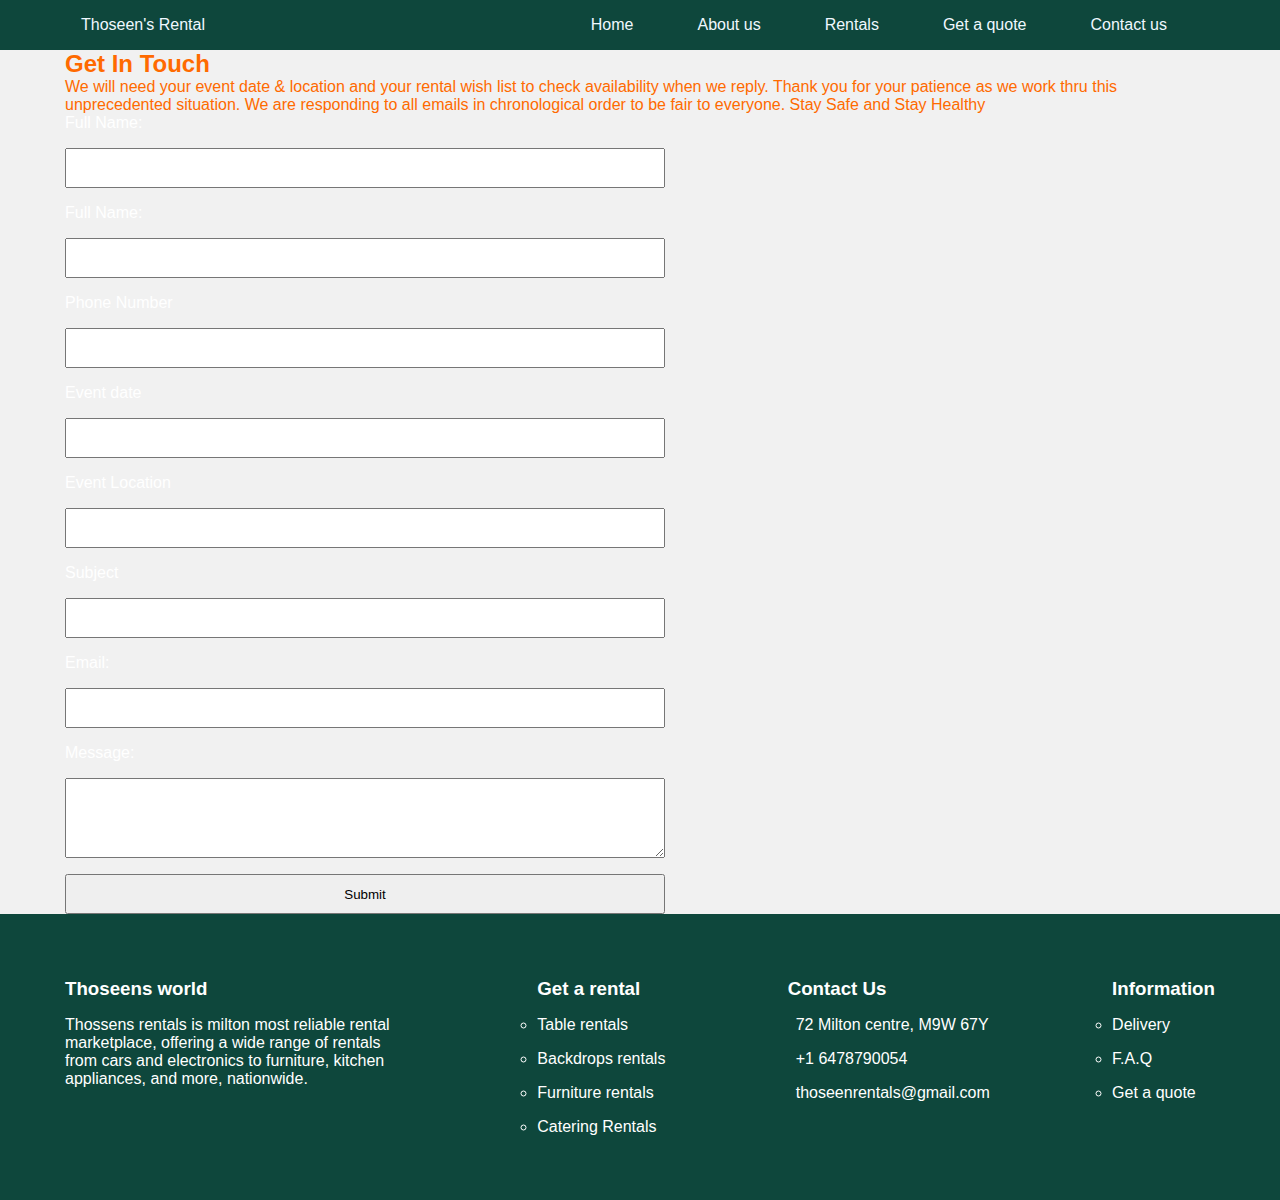
<file: contact.html>
<!DOCTYPE html>
<html lang="en">
  <head>
    <meta charset="UTF-8" />
    <meta name="viewport" content="width=device-width, initial-scale=1.0" />
    <link rel="stylesheet" href="style.css" />
    <title>Idayat sanni Blog</title>
  </head>
  <body>
    <header class="header">
      <div class="container">
        <nav class="menu-navbar">
          <div><a href="index.html">Thoseen's Rental</a></div>
          <div>
            <ul>
              <li><a href="index.html">Home</a></li>

              <li><a href="about.html">About us</a></li>
              <li><a href="about.html">Rentals</a></li>
              <li><a href="contact.html">Get a quote</a></li>
              <li><a href="contact.html">Contact us</a></li>
            </ul>
          </div>
        </nav>
      </div>
    </header>

    <main>
      <div class="container">
        <div class="faq"></div>
        <div class="location"></div>
        <h2>Get In Touch</h2>
        <p>
          We will need your event date & location and your rental wish list to
          check availability when we reply. Thank you for your patience as we
          work thru this unprecedented situation. We are responding to all
          emails in chronological order to be fair to everyone. Stay Safe and
          Stay Healthy
        </p>
        <div class="contact-form">
          <form action="" id="form">
            <label for="fullName">Full Name:</label>
            <input type="text" name="fullName" id="fullName" />
            <label for="address">Full Name:</label>
            <input type="text" name="address" id="address" />
            <label for="phone">Phone Number</label>
            <input type="number" name="phone" id="phone" />
            <label for="phone">Event date</label>
            <input type="number" name="phone" id="phone" />
            <label for="phone">Event Location</label>
            <input type="number" name="phone" id="phone" />
            <label for="phone">Subject</label>
            <input type="number" name="phone" id="phone" />

            <label for="email">Email:</label>
            <input type="email" name="email" id="email" />
            <label for="message">Message:</label>
            <textarea
              name="message"
              id="message"
              cols="30"
              rows="10"></textarea>
            <input type="submit" value="Submit" />
          </form>
        </div>
      </div>
    </main>
    <footer>
      <div class="container">
        <div class="footer-part">
          <div class="about-footer-text business-info">
            <h3>Thoseens world</h3>
            <p>
              Thossens rentals is milton most reliable rental marketplace,
              offering a wide range of rentals from cars and electronics to
              furniture, kitchen appliances, and more, nationwide.
            </p>
          </div>

          <div class="business-info">
            <h3>Get a rental</h3>
            <ul>
              <li><a href="product.html">Table rentals</a></li>
              <li><a href="product.html">Backdrops rentals</a></li>
              <li><a href="product.html">Furniture rentals</a></li>
              <li><a href="product.html">Catering Rentals</a></li>
            </ul>
          </div>
          <div class="business-info">
            <h3>Contact Us</h3>
            <div class="address-info">
              <i class="fa-solid fa-location-dot"></i>
              <p>72 Milton centre, M9W 67Y</p>
            </div>
            <div class="address-info">
              <i class="fa-solid fa-phone-volume"></i>
              <p>+1 6478790054</p>
            </div>

            <div class="address-info">
              <i class="fa-solid fa-envelope"></i>
              <p>thoseenrentals@gmail.com</p>
            </div>
          </div>
          <div class="place-order-part business-info">
            <h3>Information</h3>
            <ul>
              <li><a href="faq.html">Delivery</a></li>
              <li><a href="faq.html">F.A.Q</a></li>
              <li><a href="contact.html">Get a quote</a></li>
            </ul>
          </div>
        </div>
      </div>
    </footer>
    <script src="/interact.js"></script>
  </body>
</html>
</file>
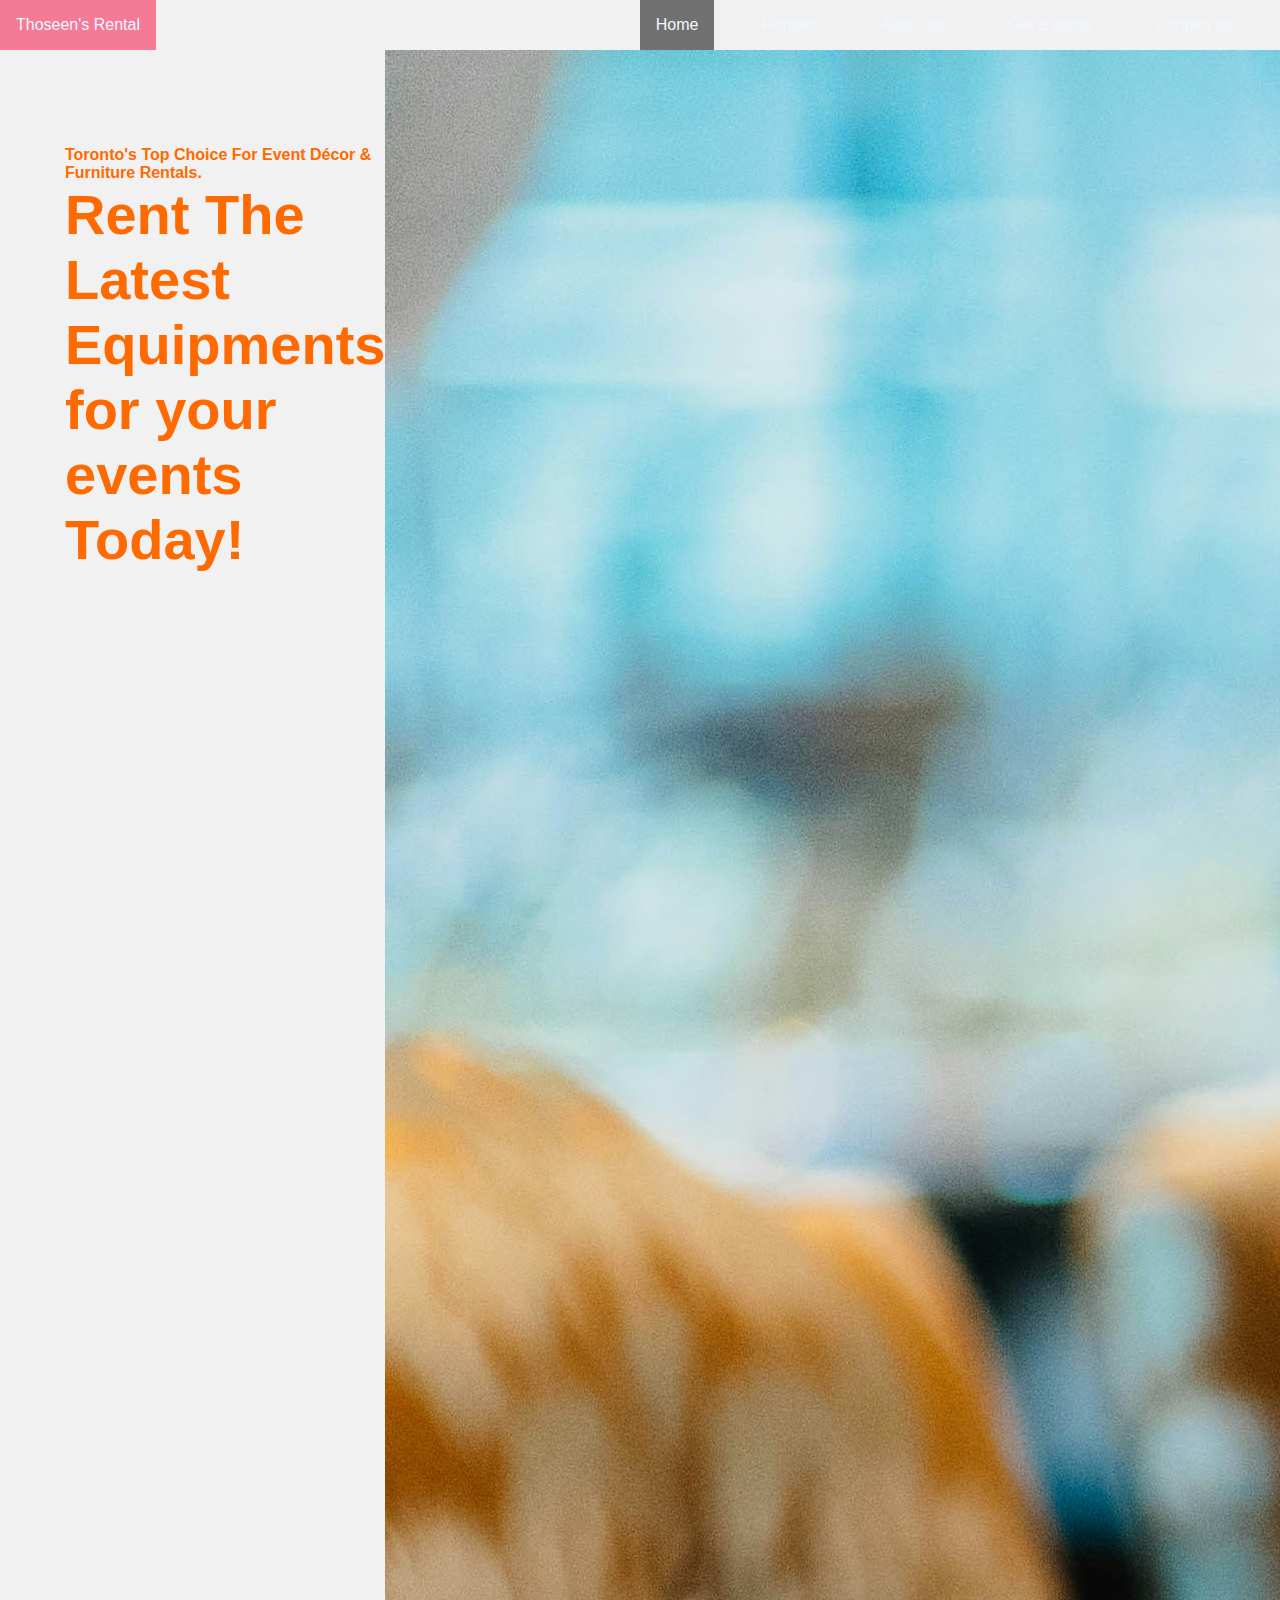
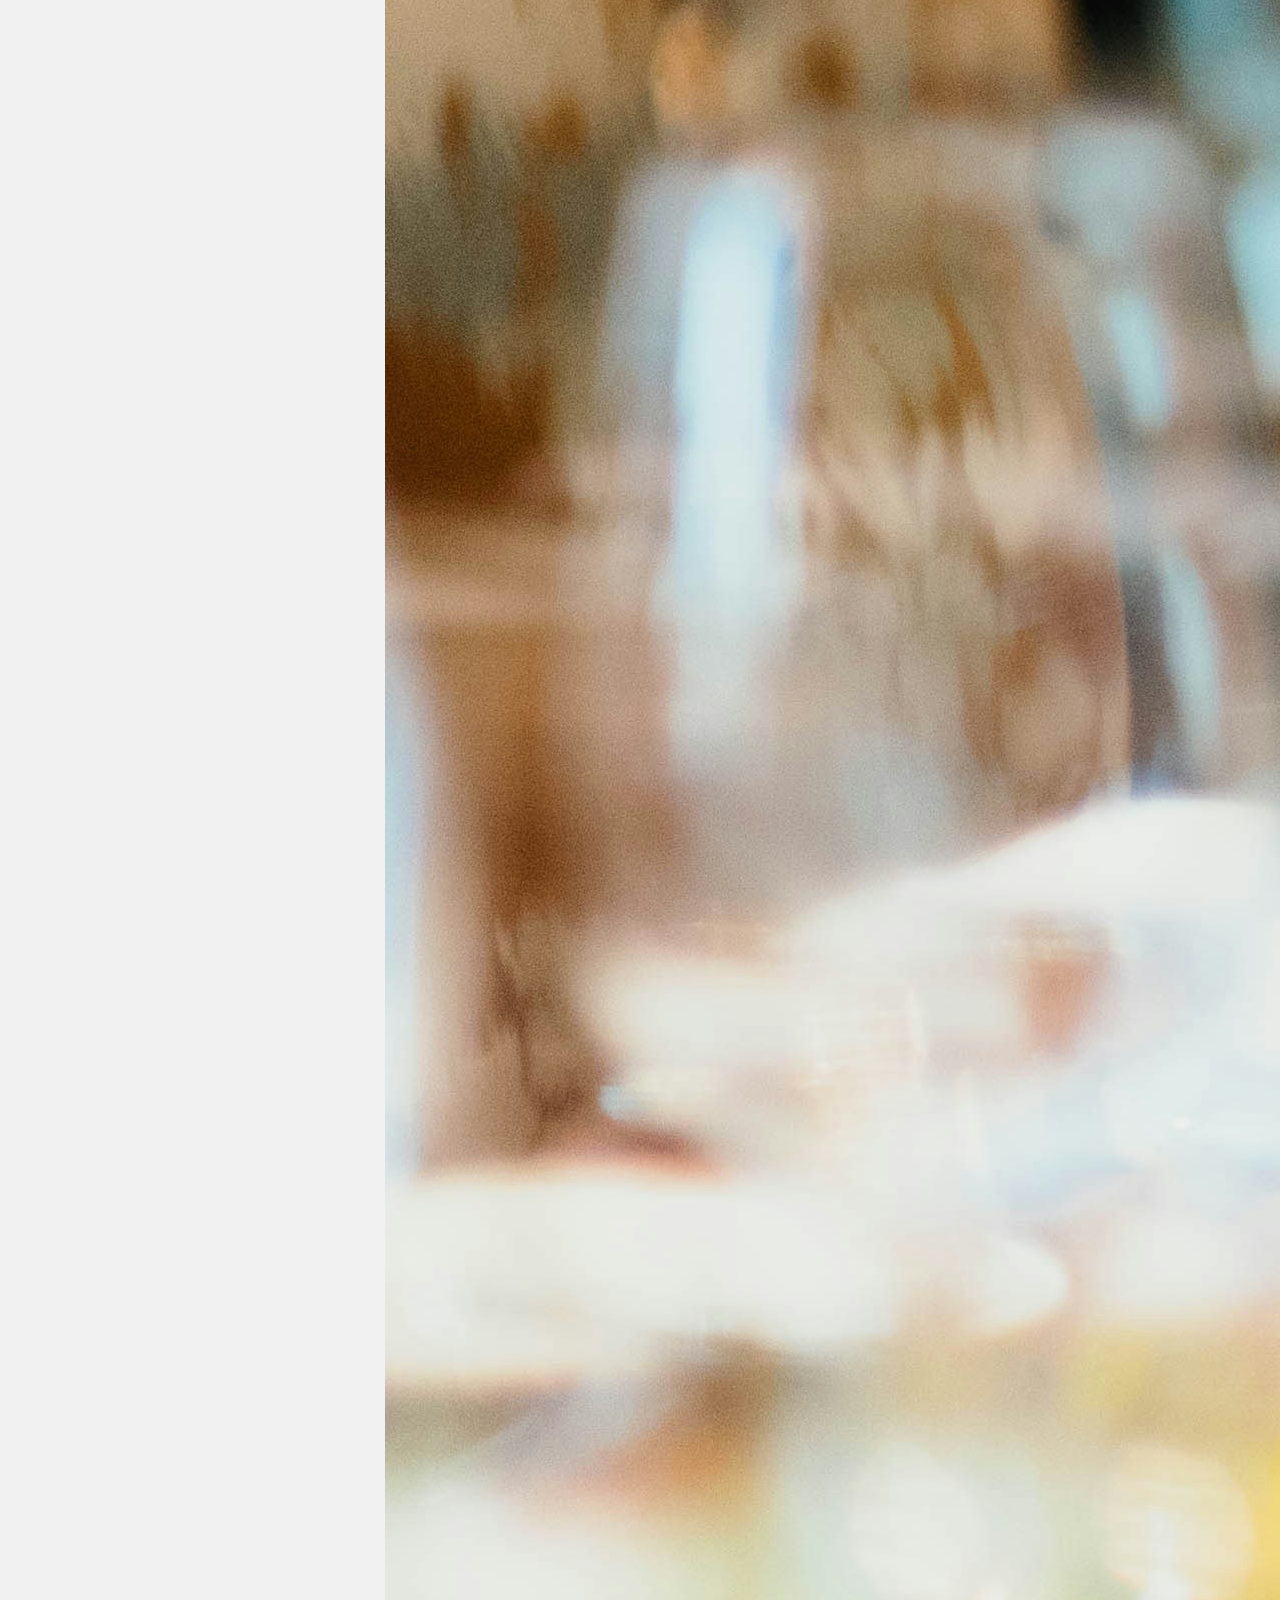
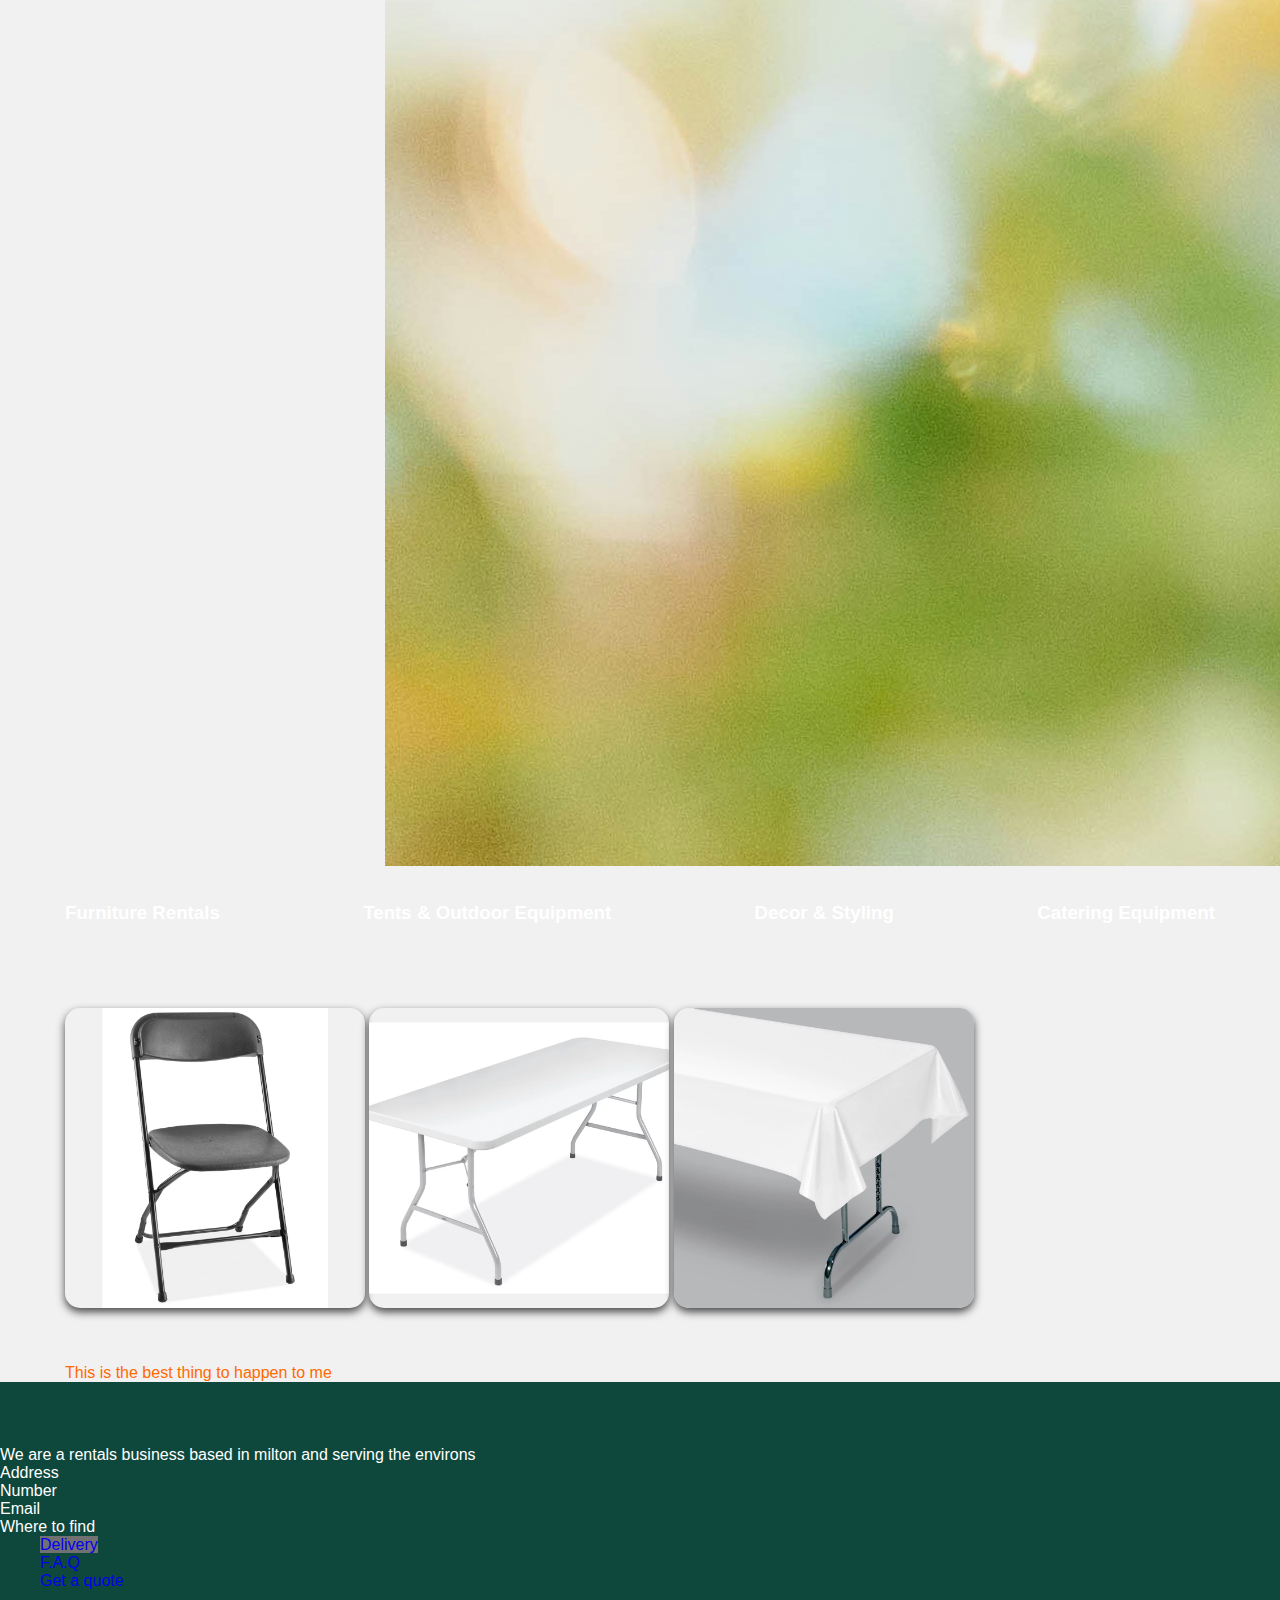
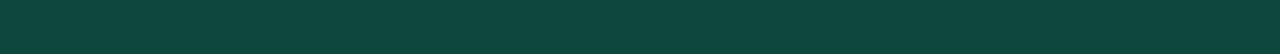
<file: faq.html>
<!DOCTYPE html>
<html lang="en">
  <head>
    <meta charset="UTF-8" />
    <meta name="viewport" content="width=device-width, initial-scale=1.0" />
    <link rel="stylesheet" href="style.css" />
    <title>Idayat sanni Blog</title>
  </head>
  <body>
    <header>
      <nav class="menu-navbar">
        <header><a href="index.html">Thoseen's Rental</a></header>
        <ul>
          <li><a href="index.html" class="active">Home</a></li>
          <li><a href="about.html">Rentals</a></li>
          <li><a href="about.html">About us</a></li>
          <li><a href="contact.html">Get a quote</a></li>
          <li><a href="contact.html">Contact us</a></li>
        </ul>
      </nav>
    </header>

    <!-- information -->
    <main>
      <div class="container">
        <div class="hero-section">
          <div class="hero-text">
            <p>Toronto's Top Choice For Event Décor & Furniture Rentals.</p>
            <h1>Rent The Latest Equipments for your events Today!</h1>
          </div>
          <div class="hero-image">
            <img
              src="/images/heroimage.jpg"
              alt="a party table set in an event that has white cups with champagne glasses " />
          </div>
        </div>
        <div class="rental-categories">
          <div class="furnitures">
            <h3>Furniture Rentals</h3>
          </div>
          <div class="outdoor">
            <h3>Tents & Outdoor Equipment</h3>
          </div>
          <div class="decor">
            <h3>Decor & Styling</h3>
          </div>
          <div class="catering">
            <h3>Catering Equipment</h3>
          </div>
        </div>
        <div class="past-events">
          <div class="gallery-wall">
            <div class="pic1">
              <img
                src="images/partychair.png"
                alt="a woman standing wearing dark green hijab, white vest and skirt and a black shoe" />
            </div>
            <div class="pic2">
              <img
                src="images/partytable.png"
                alt="a woman wearing mustard print glasses, pink shirt and black hijab" />
            </div>
            <div class="pic3">
              <img
                src="images/partycloth.png"
                alt="a woman wearing mustard print glasses, pink shirt and black hijab" />
            </div>
          </div>
        </div>
        <div class="testimonials">
          <div class="testimonial-container">
            <div class="testimonial-card">
              <p>This is the best thing to happen to me</p>
            </div>
          </div>
        </div>
      </div>
    </main>
    <footer>
      <div class="about">
        <p>
          We are a rentals business based in milton and serving the environs
        </p>
      </div>
      <div class="business info">
        <li>Address</li>
        <li>Number</li>
        <li>Email</li>
        <li>Where to find</li>
      </div>
      <div class="place-order-part">
        <ul>
          <li><a href="faq.html" class="active">Delivery</a></li>
          <li><a href="faq.html">F.A.Q</a></li>
          <li><a href="contact.html">Get a quote</a></li>
        </ul>
      </div>
    </footer>
    <script src="/interact.js"></script>
  </body>
</html>
</file>
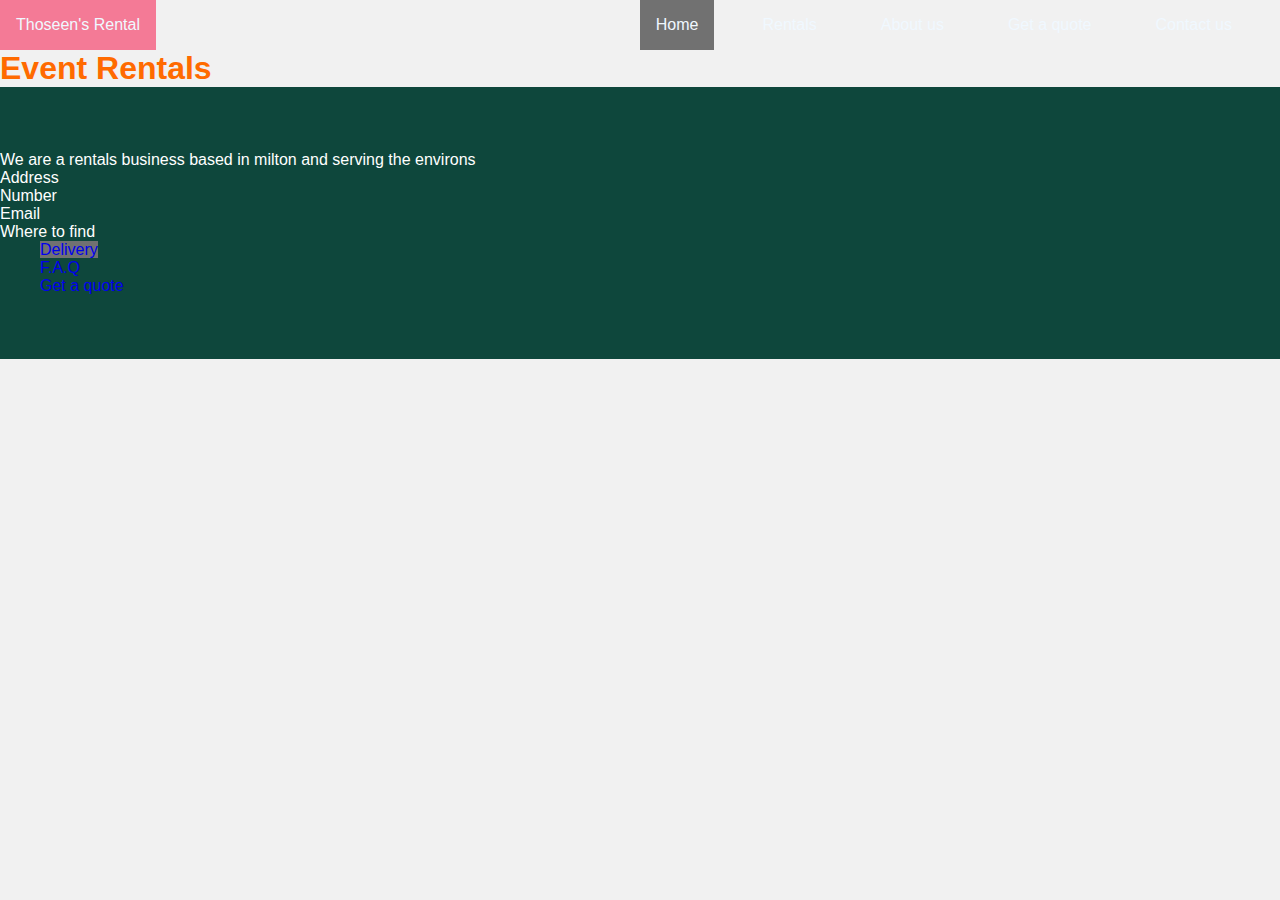
<file: products.html>
<!DOCTYPE html>
<html lang="en">
  <head>
    <meta charset="UTF-8" />
    <meta name="viewport" content="width=device-width, initial-scale=1.0" />
    <link rel="stylesheet" href="style.css" />
    <title>Idayat sanni Blog</title>
  </head>
  <body>
    <header>
      <nav class="menu-navbar">
        <header><a href="index.html">Thoseen's Rental</a></header>
        <ul>
          <li><a href="index.html" class="active">Home</a></li>
          <li><a href="about.html">Rentals</a></li>
          <li><a href="about.html">About us</a></li>
          <li><a href="contact.html">Get a quote</a></li>
          <li><a href="contact.html">Contact us</a></li>
        </ul>
      </nav>
    </header>

    <main>
      <div class="side-bar"></div>
      <div class="main-product">
        <h1>Event Rentals</h1>
      </div>
    </main>
    <footer>
      <div class="about">
        <p>
          We are a rentals business based in milton and serving the environs
        </p>
      </div>
      <div class="business info">
        <li>Address</li>
        <li>Number</li>
        <li>Email</li>
        <li>Where to find</li>
      </div>
      <div class="place-order-part">
        <ul>
          <li><a href="faq.html" class="active">Delivery</a></li>
          <li><a href="faq.html">F.A.Q</a></li>
          <li><a href="contact.html">Get a quote</a></li>
        </ul>
      </div>
    </footer>
    <script src="/interact.js"></script>
  </body>
</html>
</file>
<file: style.css>
:root {
  --background-color: black;

  /* Font Sizes */
  --font-size-base: 18px;
  --font-size-heading: 36px;
  --font-size-sm: 0.875rem; /* 14px */
  --font-size-md: 1rem; /* 16px */
  --font-size-lg: 1.125rem; /* 18px */
  --font-size-xl: 1.5rem; /* 24px */
  --font-size-xxl: 2.25rem; /* 36px */
  --font-size-xxxl: 3.5rem; /* 36px */

  /* Container */
  --container-width: 1150px;

  /* Design and color */
  --hover-background: rgb(244, 122, 150);
  --background-color: #f1f1f1; /* Hot Pink - vibrant, fun background */
  --button-color: #ff6a00; /* Sunset Orange - strong call-to-action */
  --accent-color: #ffd500; /* Canary Yellow - for highlights or icons */
  --highlight-color: #00d1c1; /* Turquoise Blue - for hover states or badges */
  --footer-color: #0e473c; /* Palm Leaf Green - grounding footer or nav */

  --text-color-light: #ffffff; /* Use on bold/dark backgrounds */
  --text-color-dark: #1a1a1a; /* Use on light backgrounds like yellow */

  --error: #ce0606;
  --success: #009070;
}

*,
*::before,
*::after {
  margin: 0;
  box-sizing: border-box;
}

body {
  font-family: "Poppins", sans-serif;
  font-size: 100%;
  background-color: var(--background-color);
  color: var(--text-color-light);
}

a {
  text-decoration: none;
}

li {
  list-style: none;
}
h1,
h2,
h3,
h4,
h5,
h6 {
  color: var(--button-color);
  font-weight: 700;
}

p {
  color: var(--button-color);
}

.container {
  max-width: var(--container-width);
  margin: 0 auto;
}

/* navbar styling */
.menu-navbar {
  display: flex;
  justify-content: space-between;
  align-items: center;
}
.header {
  background-color: var(--footer-color);
}

.menu-navbar a {
  color: aliceblue;
  text-align: center;
  padding: 1em;
  display: inline-block;
}

.menu-navbar a:hover {
  background-color: var(--hover-background);
}
.menu-navbar ul {
  display: flex;
  justify-content: center;
  align-items: center;
}

.menu-navbar li {
  display: inline;
  text-align: center;
  margin-right: 2em;
}

/* hero section */
.hero-section {
  display: flex;
  justify-content: space-between;
}
.hero-text {
  max-width: 500px;
  padding: 6rem 0em;
  align-items: center;
}
.hero-text h1 {
  font-size: var(--font-size-xxxl);
}
.hero-text p {
  font-size: var(--font-size-md);
  font-weight: 600;
}
/* rental categories */
.img-overlay {
  position: relative;
  overflow: hidden;
  height: 400px;
  margin: 0 auto;
}

.img-overlay h3 {
  position: absolute;
  bottom: 0;
  background: rgb(0, 0, 0); /* Fallback color */
  background: rgba(0, 0, 0, 0.5); /* Black background with 0.5 opacity */
  color: #f1f1f1; /* Grey text */
  width: 100%;
  padding: 20px; /* Some padding */
}

.rental-categories {
  padding: 2em 0em;
  display: flex;
  justify-content: space-between;
  align-items: center;
  gap: 0.9em;
}

.img-overlay img {
  transition: transform 0.5s ease;
}

.img-overlay:hover img {
  transform: scale(1.1);
}
.img-overlay img {
  width: 100%;
  height: 100%;
  object-fit: cover;
}

/* past events with about and slideshow */
.past-events {
  display: flex;
  align-items: center;
  justify-content: space-between;
  padding: 2rem 0em;
}
.about-homepage {
  display: flex;
  flex-direction: column;
  gap: 2em;
  max-width: 600px;
}

.about-homepage-text {
  display: flex;
  flex-direction: column;
  gap: 1em;
}

.about-homepage-text h3 {
  font-size: var(--font-size-lg);
  font-weight: 500;
}

.about-homepage li {
  color: var(--footer-color);
  margin-bottom: 1em;
  font-size: var(--font-size-md);
}

.slideshow-container {
  max-width: 500px;
  position: relative;
  margin: auto;
}

/* Hide the images by default */
.mySlides {
  display: none;
}

.mySlides img {
  height: 400px;
  width: 500px;
  object-fit: cover;
}

/* Next & previous buttons */
.prev,
.next {
  cursor: pointer;
  position: absolute;
  top: 50%;
  width: auto;
  margin-top: -22px;
  padding: 16px;
  color: white;
  font-weight: bold;
  font-size: 18px;
  transition: 0.6s ease;
  border-radius: 0 3px 3px 0;
  user-select: none;
}

/* Position the "next button" to the right */
.next {
  right: 0;
  border-radius: 3px 0 0 3px;
}

/* On hover, add a black background color with a little bit see-through */
.prev:hover,
.next:hover {
  background-color: rgba(0, 0, 0, 0.8);
}

/* Caption text */
.text {
  color: #f2f2f2;
  font-size: 15px;
  padding: 8px 12px;
  position: absolute;
  bottom: 8px;
  width: 100%;
  text-align: center;
}

/* Number text (1/3 etc) */
.numbertext {
  color: #f2f2f2;
  font-size: 12px;
  padding: 8px 12px;
  position: absolute;
  top: 0;
}

/* The dots/bullets/indicators */
.dot {
  cursor: pointer;
  height: 15px;
  width: 15px;
  margin: 0 2px;
  background-color: #bbb;
  border-radius: 50%;
  display: inline-block;
  transition: background-color 0.6s ease;
}

.active,
.dot:hover {
  background-color: #717171;
}

/* Fading animation */
.fade {
  animation-name: fade;
  animation-duration: 1.5s;
}

@keyframes fade {
  from {
    opacity: 0.4;
  }
  to {
    opacity: 1;
  }
}

/* footer part  */
.footer-part {
  display: flex;
  align-items: self-start;
  justify-content: space-between;
}

.business-info {
  display: flex;
  gap: 1em;
  align-items: start;
  flex-direction: column;
  justify-content: center;
}

.about-footer-text {
  max-width: 350px;
}

.business-info ul {
  gap: 1em;
  display: flex;
  align-items: start;
  flex-direction: column;
  justify-content: start;
  padding: 0px;
}

.business-info li {
  list-style-type: circle;
}

.business-info a {
  color: #ffffff;
}

.business-info a:hover {
  color: var(--hover-background);
}

.address-info {
  gap: 0.5em;
  display: flex;
  align-items: start;

  justify-content: start;
}

/* about section */
.about-section {
  display: flex;
  align-items: center;
  justify-content: space-between;
}

.about-section img {
  border-radius: 1em;
}

.pictures-display {
  display: flex;
  padding: 1em;
  flex-direction: column;
  align-items: center;
  justify-content: space-between;
}

.gallery-wall img {
  width: 300px;
  height: 300px;
  object-fit: cover;
}

.pic1,
.pic2,
.pic3 {
  display: inline-block;
  margin: 20px 0;
}

.pic1 img,
.pic2 img,
.pic3 img {
  border-radius: 15px;
  box-shadow: 0 4px 8px rgb(72, 71, 71);
  transition: transform 0.3s;
}

.pic1 img:hover,
.pic2 img:hover,
.pic3 img:hover {
  transform: scale(1.05);
}

/* contact form */
#form {
  display: flex;
  gap: 1em;

  flex-direction: column;
  align-items: self-start;
  justify-content: space-between;
}

#form input {
  width: 600px;
  height: 40px;
}

#form textarea {
  width: 600px;
  height: 80px;
}

.contact-area {
  display: flex;
  gap: 2em;
  padding: 4em;
  flex-direction: column;
  align-items: self-start;
  justify-content: space-between;
}
.contact-area h2 {
  font-size: var(--font-size-xxl);
  margin-bottom: 1em;
}

.contact-area p {
  font-size: var(--font-size-md);
  margin-bottom: 1em;
}

.contact-area button {
  padding: 0.5em 2em;
  border-radius: 18px;
  border: 0px;
  color: var(--text-color-light);
  background-color: var(--footer-color);
  font-size: var(--font-size-lg);
}

.contact-area button:hover {
  color: var(--text-color-light);
  background-color: var(--hover-background);
  font-size: var(--font-size-lg);
}

footer {
  background-color: var(--footer-color);
  padding: 4em 0em;
}

footer p,
li,
h3 {
  color: var(--text-color-light);
}

/* Medium screens (tablets): 601px - 900px */
@media screen and (min-width: 601px) and (max-width: 900px) {
  :root {
    --font-size-base: 16px;
    --font-size-heading: 24px;
    --container-width: 720px;
  }
}

/* Small screens (mobiles): <=600px */
@media screen and (max-width: 600px) {
  :root {
    --font-size-base: 14px;
    --font-size-heading: 28px;
    --container-width: 480px;
  }
}
</file>
